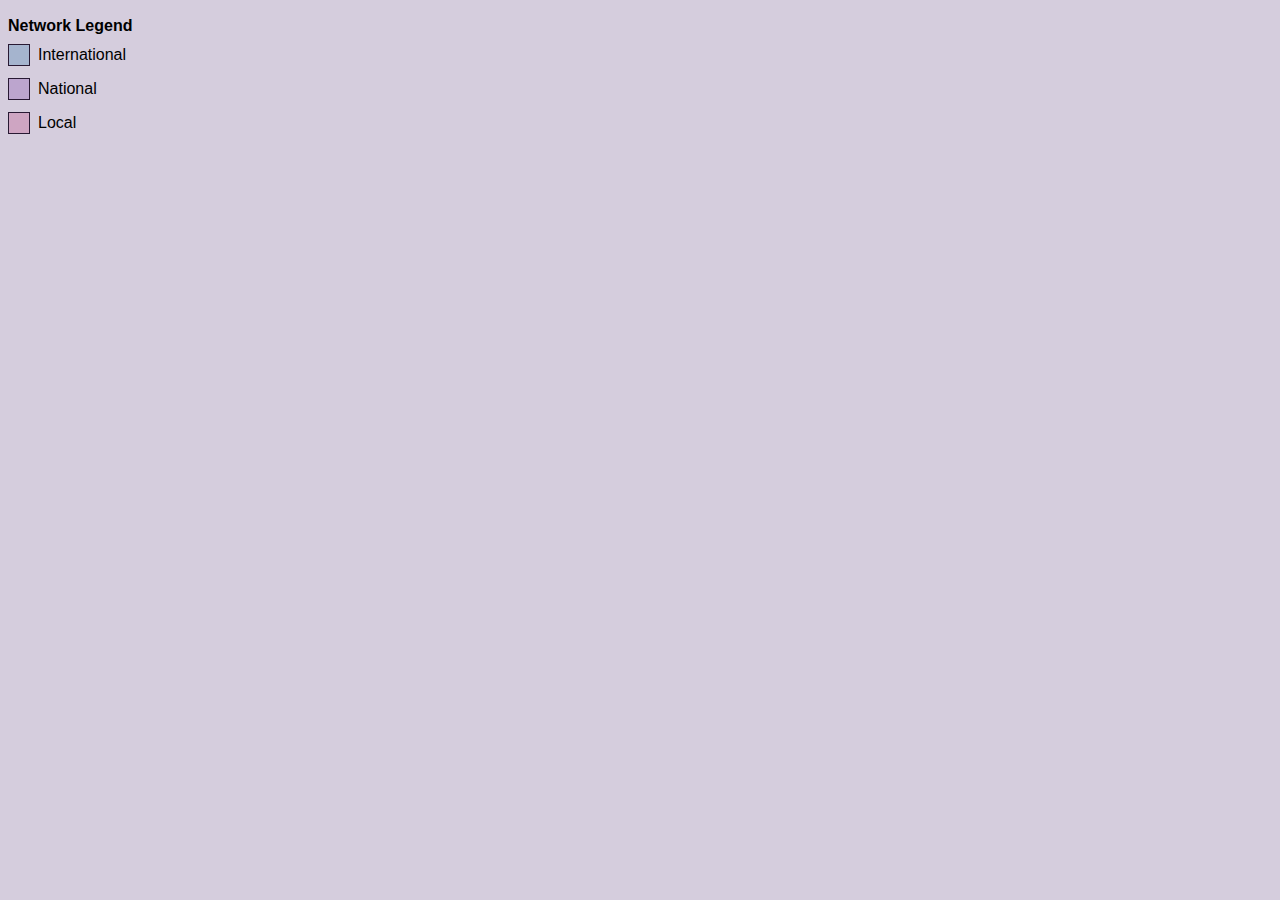
<file: index.html>
<!DOCTYPE html>
<html lang="en">
<head>
  <meta charset="UTF-8">
  <title>Viz</title>
</head>
<body style="background-color: #D5CDDD">
  <style>
    #legend{position: absolute;font-family: Helvetica, sans-serif; line-height: .75; *{padding: 0; margin: 0;} section{display: flex; gap: 8px; align-items: center;}}
    #network-tooltip{position: absolute; display: block; opacity: 0; background-color: #583c6e; border-radius: 2px; padding: 8px; max-width: 450px; height: auto; font-family: Helvetica, sans-serif; font-size: 16px; color: white;}
    #tlp-name{display: block; font-weight: bold;}
    #tlp-loc{display: block; padding-top: 8px;}
    #tlp-desc{display: block; font-style: italic;}
    circle, text{cursor: pointer}
  </style>
  <div id="legend">
    <p> </p>
    <h4>Network Legend</h4>
    <br>
    <section>
      <div style="width: 20px; height: 20px; background-color: #a5b4ce; border: 1px solid #281933;"></div>
      <p>International</p>
    </section><br>
    <section>
      <div style="width: 20px; height: 20px; background-color: #bca5ce; border: 1px solid #281933;"></div>
      <p>National</p>
    </section><br>
    <section>
      <div style="width: 20px; height: 20px; background-color: #cea5c2; border: 1px solid #281933;"></div>
      <p>Local</p>
    </section>
  </div>

  <div id="network-wrapper"></div>
  <div id="network-tooltip"></div>
  <script src="https://d3js.org/d3.v7.min.js"></script>

  <script>
  // GET TOOLTIP
  let tooltip = document.querySelector("#network-tooltip");
  let spanName = document.createElement("span");
  spanName.id = "tlp-name";
  tooltip.appendChild(spanName);
  let spanDesc = document.createElement("span");
  spanDesc.id = "tlp-desc";
  tooltip.appendChild(spanDesc);
  let spanLoc = document.createElement("span");
  spanLoc.id = "tlp-loc";
  tooltip.appendChild(spanLoc);
    

  d3.json("data.json").then(function(data) {
    // CONSTANTS
    const isPrint = false;
    const width = 2400;
    const height = 1600;
    const margin = 20;
    const cwhite = "#D5CDDD";
    const clight = "#bca5ce";
    const cmid = "#734E8F";
    const cdark = "#281933";
    const tooltip = d3.select("#network-tooltip");
    const tlpName = d3.select("#tlp-name");
    const tlpLoc = d3.select("#tlp-loc");
    const tlpDesc = d3.select("#tlp-desc");

    const colorByType = {
      international: "#a5b4ce",
      national: "#bca5ce", 
      local: "#cea5c2"
    };

    // PACKING
    const pack = data => d3.pack()
    .size([width - margin * 2, height - margin * 2])
    .padding(8)
    (d3.hierarchy(data)
    .sum(d => d.value)
    .sort((a, b) => b.value - a.value));
    const root = pack(data);

    // SVG SETTINGS
    const svg = d3.select("#network-wrapper").append("svg")
      .attr("width", width)
      .attr("height", height)
      .attr("viewBox", [-margin, -margin, width, height])
      .attr("style", `width: 100%; height: auto; font: 16px Helvetica, sans-serif; font-weight: bold; max-width: 1200px`)
      .attr("text-anchor", "middle");

    // CREATING Gs
    const node = svg.append("g")
      .selectAll("g")
      .data(root.descendants())
      .join("g")
      .attr("transform", d => `translate(${d.x},${d.y})`);

    // CREATING CIRCLES
    const circles = node.append("circle")
      .attr("r", d => d.r)
      .attr("fill", d => {
        const typeNode = d.ancestors().find(a => a.data.type);
        const topType = typeNode ? typeNode.data.type : null;
        return d.children ? cwhite : colorByType[topType] || clight;
      })
      //.attr("fill", d => d.children ? cwhite : clight)
      .attr("stroke", d => d.children ? cmid : cdark)
      .attr("stroke-width", "1px")
      .on("mouseover", function(event, d) {
        handleMouseOver(event, d, d3.select(this));
      })
      .on("mousemove", handleMouseMove)
      .on("mouseout", function(event, d) {
        handleMouseOut(event, d, d3.select(this));
      });




    // ADDING THE TEXT LABELS
    /*const labels = node.filter(d => !d.children)
      .append("text")
      .style("text-anchor", "middle")
      .style("fill", cdark)
      .selectAll("tspan")
      //.data(d => d.data.name.split(" "))
      .data(function(d) {
        if(!isPrint){
          let regex = /[a-zA-Z0-9]/g;
          let text = d.data.name;
          let textLen = text.match(regex).length;
          if(textLen >= 14){
            text = text.substring(0, 14);
            text += "…";
          }
          return text.split(" ")
        }else{
          return d.data.name.split(" ")
        }
      })
      .join("tspan")
      .attr("x", 0)
      .attr("y", (d, i, nodes) => {
        const lineHeight = 1.2;
        const totalHeight = nodes.length * lineHeight;
        const centerYOffset = (1 - lineHeight) / 2;
        const startY = -totalHeight / 2 + centerYOffset + (lineHeight * (i + .8));
        return startY + "em";
      })
      .text(d => d)
      .on("mouseover", function(event, d) {
        let circle = d3.select(this.parentNode.parentNode).select("circle");
        handleMouseOver(event, d3.select(this.parentNode.parentNode).datum(), circle);
      })
      .on("mousemove", function(event) {
        handleMouseMove(event);
      })
      .on("mouseout", function(event, d) {
        let circle = d3.select(this.parentNode.parentNode).select("circle");
        handleMouseOut(event, d3.select(this.parentNode.parentNode).datum(), circle);
      });*/
      const labels = node.filter(d => !d.children).append("text")
      .attr("dy", "0.3em")
      //.text(d => d.data.name.substring(0, d.r / 3))
      //.text(d => d.data.name)
      .text(function(d) {
        let text = d.data.name;
        let reducedText = d.data.name.substring(0, d.r / 5);
        if(reducedText != text){
          reducedText += "…";
        }
        return reducedText;
      })
      .style("text-anchor", "middle")
      .style("fill", cdark)
      .on("mouseover", function(event, d) {
        let circle = d3.select(this.parentNode).select("circle");
        handleMouseOver(event, d3.select(this.parentNode).datum(), circle);
      })
      .on("mousemove", function(event) {
        handleMouseMove(event);
      })
      .on("mouseout", function(event, d) {
        let circle = d3.select(this.parentNode).select("circle");
        handleMouseOut(event, d3.select(this.parentNode).datum(), circle);
      });




    // FUNCTIONS
    function handleMouseOver(event, d, element) {
      if (d.data.info != undefined) {
        tooltip.transition()
          .duration(200)
          .style("opacity", 1);
        tooltip
          .style("left", (event.pageX + 10) + "px")
          .style("top", (event.pageY - 28) + "px");
        tlpName.html(d.data.info.split("§")[0]);
        tlpLoc.html(d.data.info.split("§")[1]);
        tlpDesc.html(d.data.info.split("§")[2]);
      }
      element.attr("fill", d => d.children ? cwhite : cmid)
    }

    function handleMouseMove(event) {
      tooltip.style("left", (event.pageX + 10) + "px")
        .style("top", (event.pageY - 28) + "px");
    }

    function handleMouseOut(event, d, element) {
      tooltip.transition()
        .duration(200)
        .style("opacity", 0);
      
      element.attr("fill", d => {
        const typeNode = d.ancestors().find(a => a.data.type);
        const topType = typeNode ? typeNode.data.type : null;
        return d.children ? cwhite : colorByType[topType] || clight;
      })
      //element.attr("fill", d => d.children ? cwhite : clight)
    }

    return svg.node();
  });










  // SAVING EVENT AND FUNCTION
  document.addEventListener('keydown', function(event) {
    if (event.key === 'e') {
      console.log("Saving SVG...");
      exportSVG();
    }
  });
  function exportSVG() {
  const svgElement = document.querySelector("#network-wrapper svg");
  if (svgElement) {
    const svgString = new XMLSerializer().serializeToString(svgElement);
    const blob = new Blob([svgString], { type: "image/svg+xml;charset=utf-8" });
    const url = URL.createObjectURL(blob);
    const downloadLink = document.createElement('a');
    downloadLink.href = url;
    downloadLink.download = "network_visualization.svg";
    document.body.appendChild(downloadLink);
    downloadLink.click();
    document.body.removeChild(downloadLink);
    URL.revokeObjectURL(url);
    console.log("SVG export complete.");
  } else {
    console.error("Cannot find SVG element.");
  }
}
  </script>
</body>
</html>
</file>
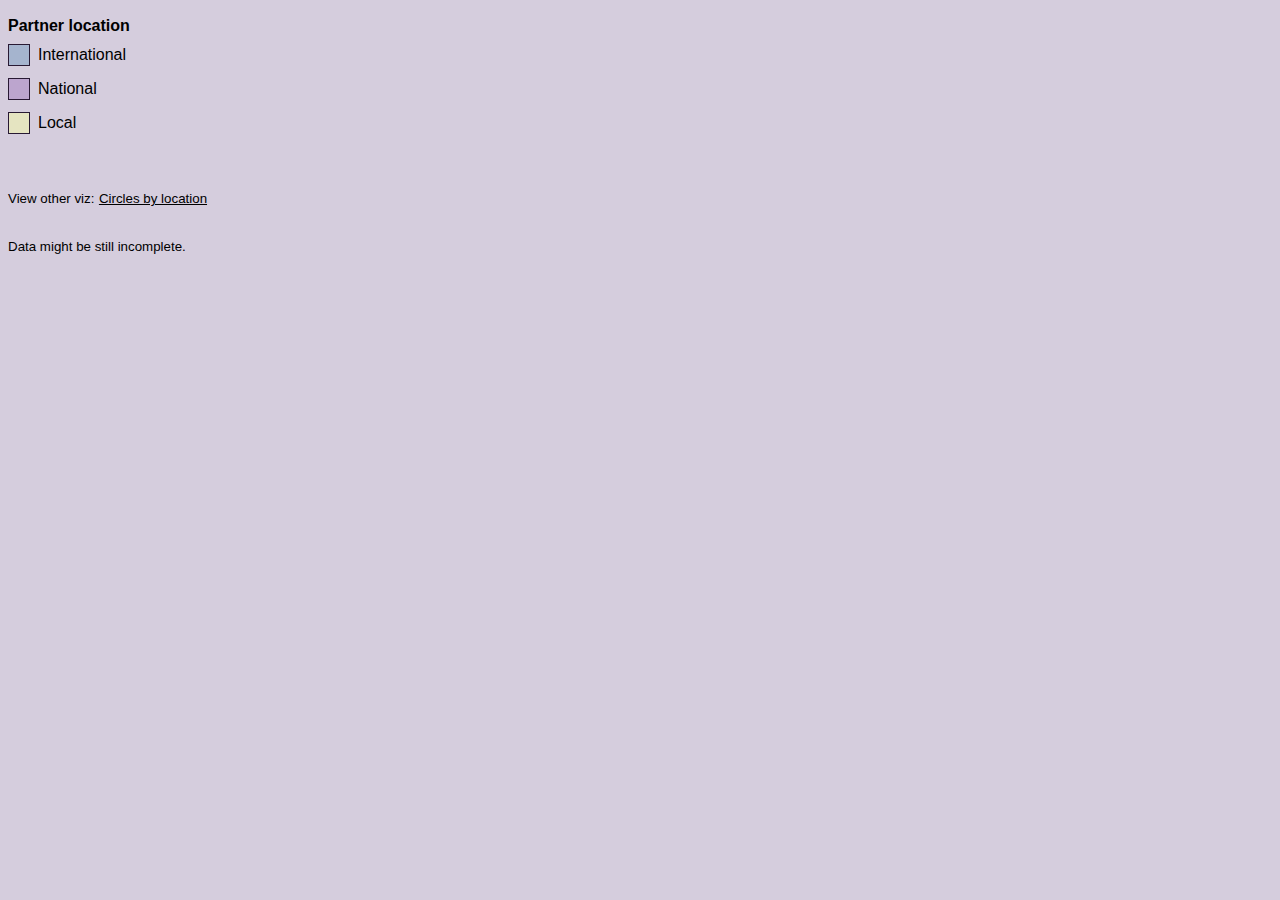
<file: bytype.html>
<!DOCTYPE html>
<html lang="en">
<head>
  <meta charset="UTF-8">
  <title>Viz [by type]</title>
</head>
<body style="background-color: #D5CDDD">
  <style>
    #legend{position: absolute;font-family: Helvetica, sans-serif; line-height: .75; *{padding: 0; margin: 0;} section{display: flex; gap: 8px; align-items: center;}}
    #network-tooltip{position: absolute; display: block; opacity: 0; background-color: #583c6e; border-radius: 2px; padding: 8px; max-width: 450px; min-width: 150px; height: auto; font-family: Helvetica, sans-serif; font-size: 16px; color: white;}
    #tlp-name{display: block; font-weight: bold;}
    #tlp-loc{display: block; font-style: italic; padding-top: 8px;}
    #tlp-desc, #tlp-collab{display: block;}
    #tlp-desc{font-size: 12px;}
    #tlp-collab::before{content: "Collaborated with: ";}
    circle, text{cursor: pointer}
  </style>
  <div id="legend">
    <p> </p>
    <h4>Partner location</h4>
    <br>
    <section>
      <div style="width: 20px; height: 20px; background-color: #a5b4ce; border: 1px solid #281933;"></div>
      <p>International</p>
    </section><br>
    <section>
      <div style="width: 20px; height: 20px; background-color: #bca5ce; border: 1px solid #281933;"></div>
      <p>National</p>
    </section><br>
    <section>
      <div style="width: 20px; height: 20px; background-color: #e5e4c1; border: 1px solid #281933;"></div>
      <p>Local</p>
    </section><br>
    <section style="visibility: hidden;">
      <div style="width: 20px; height: 20px; background-color: #e29ece; border: 1px solid #281933;"></div>
      <p>Extra</p>
    </section>
    <br><br>
    <small>View other viz:</small>
    <small><a href="index.html" style="color: black">Circles by location</a></small>
    <br><br><br><br>
    <small>Data might be still incomplete.</small>
  </div>

  <div id="network-wrapper"></div>
  <div id="network-tooltip"></div>
  <script src="https://d3js.org/d3.v7.min.js"></script>

  <script>
  // GET TOOLTIP
  let tooltip = document.querySelector("#network-tooltip");
  let spanName = document.createElement("span");
  spanName.id = "tlp-name";
  tooltip.appendChild(spanName);
  let spanDesc = document.createElement("span");
  spanDesc.id = "tlp-desc";
  tooltip.appendChild(spanDesc);
  let spanLoc = document.createElement("span");
  spanLoc.id = "tlp-loc";
  tooltip.appendChild(spanLoc);
  let spanCollab = document.createElement("span");
  spanCollab.id = "tlp-collab";
  tooltip.appendChild(spanCollab);
    

  d3.json("data-bytype.json").then(function(data) {
    // CONSTANTS
    const isPrint = false;
    const width = 2400;
    const height = 1600;
    const margin = 20;
    const cwhite = "#D5CDDD";
    const clight = "#bca5ce";
    const cmid = "#734E8F";
    const cdark = "#281933";
    const tooltip = d3.select("#network-tooltip");
    const tlpName = d3.select("#tlp-name");
    const tlpLoc = d3.select("#tlp-loc");
    const tlpDesc = d3.select("#tlp-desc");
    const tlpCollab = d3.select("#tlp-collab");

    const colorByType = {
      "international": "#a5b4ce",
      "national": "#bca5ce",
      "local": "#e5e4c1",
      "Extra": "#e29ece"
    };

    // PACKING
    const pack = data => d3.pack()
    .size([width - margin * 2, height - margin * 2])
    .padding(16)
    (d3.hierarchy(data)
    .sum(d => d.value)
    .sort((a, b) => b.value - a.value));
    const root = pack(data);

    // SVG SETTINGS
    const svg = d3.select("#network-wrapper").append("svg")
      .attr("width", width)
      .attr("height", height)
      .attr("viewBox", [-margin, -margin, width, height])
      .attr("style", `width: 100%; height: auto; font: 16px Helvetica, sans-serif; font-weight: bold; max-width: 1200px`)
      .attr("text-anchor", "middle");

    // CREATING Gs
    const node = svg.append("g")
      .selectAll("g")
      .data(root.descendants())
      .join("g")
      .attr("transform", d => `translate(${d.x},${d.y})`);

    // CREATING CIRCLES
    const circles = node.append("circle")
      .attr("r", d => d.r)
      .attr("fill", d => {
        const typeNode = d.find(a => a.data.kind);
        const topType = typeNode ? typeNode.data.kind : null;
        return d.children ? cwhite : colorByType[topType] || clight;
      })
      //.attr("fill", d => d.children ? cwhite : clight)
      .attr("stroke", d => d.children ? cmid : cdark)
      .attr("stroke-width", "1px")
      .on("mouseover", function(event, d) {
        handleMouseOver(event, d, d3.select(this));
      })
      .on("mousemove", handleMouseMove)
      .on("mouseout", function(event, d) {
        handleMouseOut(event, d, d3.select(this));
      });

    // ADDING STATIC LABELS TO MAIN GROUPS
    const groupLabels = node
      .filter(d => d.children ? ["Industry", "Educational", "Governmental Institutions", "Design Stakeholders"].includes(d.data.type) : null)
      .append("text")
      .attr("dy", d => -d.r - 10)
      .attr("dx", d => 0)
      .text(d => d.data.type.toUpperCase())
      .style("fill", cmid)
      .style("font-size", "16px")
      .style("text-anchor", "middle")
      .style("pointer-events", "none");




    // ADDING THE TEXT LABELS
    const labels = node.filter(d => !d.children).append("text")
      .attr("dy", "0.3em")
      //.text(d => d.data.name.substring(0, d.r / 3))
      //.text(d => d.data.name)
      .text(function(d) {
        let text = d.data.name;
        let reducedText = d.data.name.substring(0, d.r / 5);
        if(reducedText != text){
          reducedText += "…";
        }
        return reducedText;
      })
      .style("text-anchor", "middle")
      .style("fill", cdark)
      .on("mouseover", function(event, d) {
        let circle = d3.select(this.parentNode).select("circle");
        handleMouseOver(event, d3.select(this.parentNode).datum(), circle);
      })
      .on("mousemove", function(event) {
        handleMouseMove(event);
      })
      .on("mouseout", function(event, d) {
        let circle = d3.select(this.parentNode).select("circle");
        handleMouseOut(event, d3.select(this.parentNode).datum(), circle);
      });




    // FUNCTIONS
    function handleMouseOver(event, d, element) {
      if (d.data.name != undefined) {
        tooltip.transition()
          .duration(200)
          .style("opacity", 1);
        tooltip
          .style("left", (event.pageX + 10) + "px")
          .style("top", (event.pageY - 28) + "px");
        tlpName.html(d.data.name);
        tlpLoc.html(d.data.location);
        tlpDesc.html(d.data.type)
        tlpCollab.html(d.data.collab);
      }
      element.attr("fill", d => d.children ? cwhite : cmid)
    }

    function handleMouseMove(event) {
      tooltip.style("left", (event.pageX + 10) + "px")
        .style("top", (event.pageY - 28) + "px");
    }

    function handleMouseOut(event, d, element) {
      tooltip.transition()
        .duration(200)
        .style("opacity", 0);
      
      element.attr("fill", d => {
        const typeNode = d.find(a => a.data.kind);
        const topType = typeNode ? typeNode.data.kind : null;
        return d.children ? cwhite : colorByType[topType] || clight;
      })
      //element.attr("fill", d => d.children ? cwhite : clight)
    }

    return svg.node();
  });










  // SAVING EVENT AND FUNCTION
  document.addEventListener('keydown', function(event) {
    if (event.key === 'e') {
      console.log("Saving SVG...");
      exportSVG();
    }
  });
  function exportSVG() {
  const svgElement = document.querySelector("#network-wrapper svg");
  if (svgElement) {
    const svgString = new XMLSerializer().serializeToString(svgElement);
    const blob = new Blob([svgString], { type: "image/svg+xml;charset=utf-8" });
    const url = URL.createObjectURL(blob);
    const downloadLink = document.createElement('a');
    downloadLink.href = url;
    downloadLink.download = "network_visualization.svg";
    document.body.appendChild(downloadLink);
    downloadLink.click();
    document.body.removeChild(downloadLink);
    URL.revokeObjectURL(url);
    console.log("SVG export complete.");
  } else {
    console.error("Cannot find SVG element.");
  }
}
  </script>
</body>
</html>
</file>
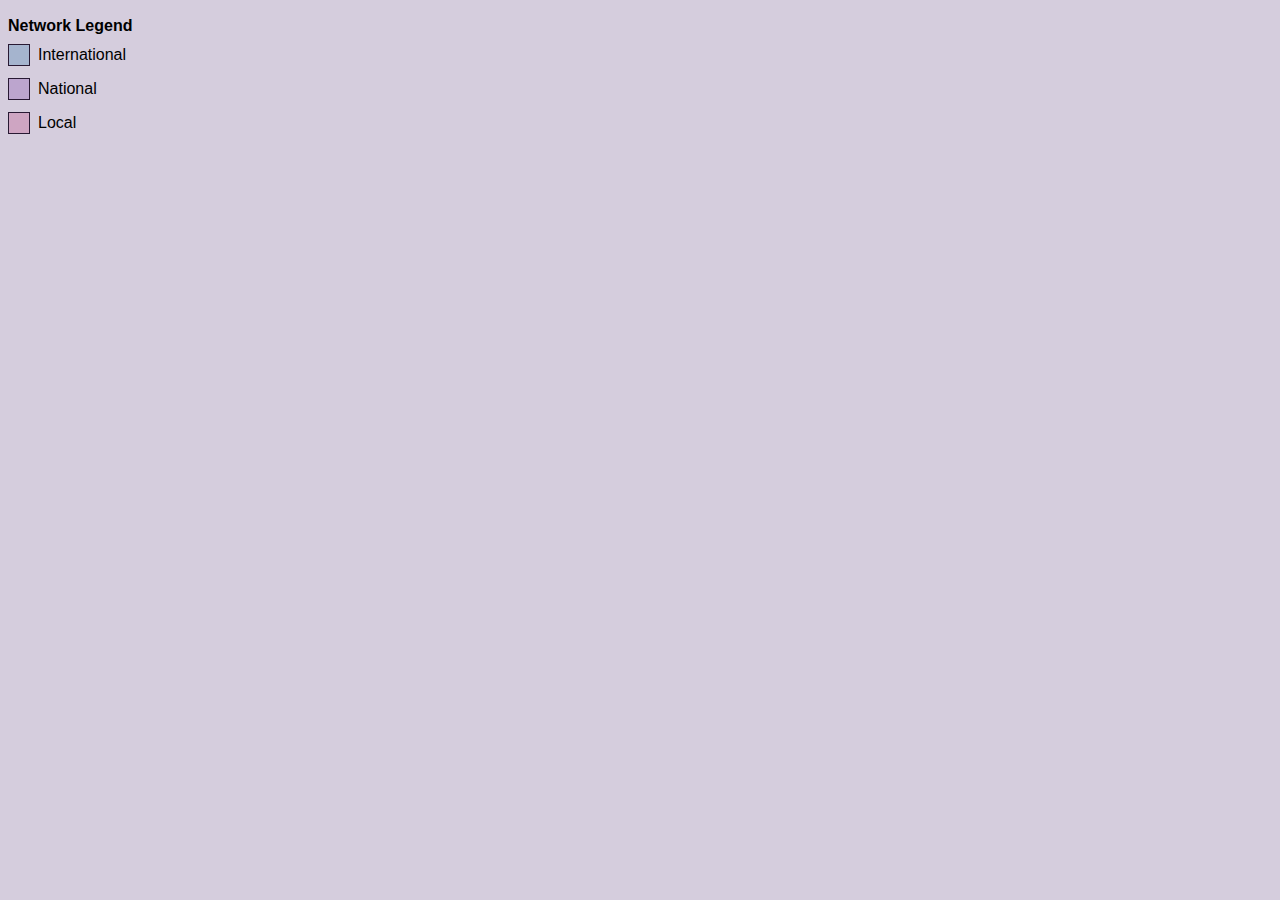
<file: print.html>
<!DOCTYPE html>
<html lang="en">
<head>
  <meta charset="UTF-8">
  <title>Viz</title>
</head>
<body style="background-color: #D5CDDD">
  <style>
    #legend{position: absolute;font-family: Helvetica, sans-serif; line-height: .75; *{padding: 0; margin: 0;} section{display: flex; gap: 8px; align-items: center;}}
    #network-tooltip{position: absolute; display: block; opacity: 0; background-color: #583c6e; border-radius: 2px; padding: 8px; max-width: 450px; height: auto; font-family: Helvetica, sans-serif; font-size: 16px; color: white;}
    #tlp-name{display: block; font-weight: bold;}
    #tlp-loc{display: block; padding-top: 8px;}
    #tlp-desc{display: block; font-style: italic;}
    circle, text{cursor: pointer}
  </style>
  <div id="legend">
    <p> </p>
    <h4>Network Legend</h4>
    <br>
    <section>
      <div style="width: 20px; height: 20px; background-color: #a5b4ce; border: 1px solid #281933;"></div>
      <p>International</p>
    </section><br>
    <section>
      <div style="width: 20px; height: 20px; background-color: #bca5ce; border: 1px solid #281933;"></div>
      <p>National</p>
    </section><br>
    <section>
      <div style="width: 20px; height: 20px; background-color: #cea5c2; border: 1px solid #281933;"></div>
      <p>Local</p>
    </section>
  </div>

  <div id="network-wrapper"></div>
  <div id="network-tooltip"></div>
  <script src="https://d3js.org/d3.v7.min.js"></script>

  <script>
  // GET TOOLTIP
  let tooltip = document.querySelector("#network-tooltip");
  let spanName = document.createElement("span");
  spanName.id = "tlp-name";
  tooltip.appendChild(spanName);
  let spanDesc = document.createElement("span");
  spanDesc.id = "tlp-desc";
  tooltip.appendChild(spanDesc);
  let spanLoc = document.createElement("span");
  spanLoc.id = "tlp-loc";
  tooltip.appendChild(spanLoc);
    

  d3.json("data.json").then(function(data) {
    // CONSTANTS
    const isPrint = true;
    const width = 3200;
    const height = 2400;
    const margin = 20;
    const cwhite = "#D5CDDD";
    const clight = "#bca5ce";
    const cmid = "#734E8F";
    const cdark = "#281933";
    const tooltip = d3.select("#network-tooltip");
    const tlpName = d3.select("#tlp-name");
    const tlpLoc = d3.select("#tlp-loc");
    const tlpDesc = d3.select("#tlp-desc");

    const colorByType = {
      international: "#a5b4ce",
      national: "#bca5ce", 
      local: "#cea5c2"
    };

    // PACKING
    const pack = data => d3.pack()
    .size([width - margin * 2, height - margin * 2])
    .padding(16)
    (d3.hierarchy(data)
    .sum(d => d.value)
    .sort((a, b) => b.value - a.value));
    const root = pack(data);

    // SVG SETTINGS
    const svg = d3.select("#network-wrapper").append("svg")
      .attr("width", width)
      .attr("height", height)
      .attr("viewBox", [-margin, -margin, width, height])
      .attr("style", `width: 100%; height: auto; font: 16px Helvetica, sans-serif; font-weight: bold; max-width: 1200px`)
      .attr("text-anchor", "middle");

    // CREATING Gs
    const node = svg.append("g")
      .selectAll("g")
      .data(root.descendants())
      .join("g")
      .attr("transform", d => `translate(${d.x},${d.y})`);

    // CREATING CIRCLES
    const circles = node.append("circle")
      .attr("r", d => d.r)
      .attr("fill", d => {
        const typeNode = d.ancestors().find(a => a.data.type);
        const topType = typeNode ? typeNode.data.type : null;
        return d.children ? cwhite : colorByType[topType] || clight;
      })
      //.attr("fill", d => d.children ? cwhite : clight)
      .attr("stroke", d => d.children ? cmid : cdark)
      .attr("stroke-width", "1px")
      .on("mouseover", function(event, d) {
        handleMouseOver(event, d, d3.select(this));
      })
      .on("mousemove", handleMouseMove)
      .on("mouseout", function(event, d) {
        handleMouseOut(event, d, d3.select(this));
      });




    // ADDING THE TEXT LABELS
    const labels = node.filter(d => !d.children)
      .append("text")
      .style("text-anchor", "middle")
      .style("fill", cdark)
      .selectAll("tspan")
      //.data(d => d.data.name.split(" "))
      .data(function(d) {
        if(!isPrint){
          let regex = /[a-zA-Z0-9]/g;
          let text = d.data.name;
          let textLen = text.match(regex).length;
          if(textLen >= 14){
            text = text.substring(0, 14);
            text += "…";
          }
          return text.split(" ")
        }else{
          return d.data.name.split(" ")
        }
      })
      .join("tspan")
      .attr("x", 0)
      .attr("y", (d, i, nodes) => {
        const lineHeight = 1.2;
        const totalHeight = nodes.length * lineHeight;
        const centerYOffset = (1 - lineHeight) / 2;
        const startY = -totalHeight / 2 + centerYOffset + (lineHeight * (i + .8));
        return startY + "em";
      })
      .text(d => d)
      .on("mouseover", function(event, d) {
        let circle = d3.select(this.parentNode.parentNode).select("circle");
        handleMouseOver(event, d3.select(this.parentNode.parentNode).datum(), circle);
      })
      .on("mousemove", function(event) {
        handleMouseMove(event);
      })
      .on("mouseout", function(event, d) {
        let circle = d3.select(this.parentNode.parentNode).select("circle");
        handleMouseOut(event, d3.select(this.parentNode.parentNode).datum(), circle);
      });




    // FUNCTIONS
    function handleMouseOver(event, d, element) {
      if (d.data.info != undefined) {
        tooltip.transition()
          .duration(200)
          .style("opacity", 1);
        tooltip
          .style("left", (event.pageX + 10) + "px")
          .style("top", (event.pageY - 28) + "px");
        tlpName.html(d.data.info.split("§")[0]);
        tlpLoc.html(d.data.info.split("§")[1]);
        tlpDesc.html(d.data.info.split("§")[2]);
      }
      element.attr("fill", d => d.children ? cwhite : cmid)
    }

    function handleMouseMove(event) {
      tooltip.style("left", (event.pageX + 10) + "px")
        .style("top", (event.pageY - 28) + "px");
    }

    function handleMouseOut(event, d, element) {
      tooltip.transition()
        .duration(200)
        .style("opacity", 0);
      
      element.attr("fill", d => {
        const typeNode = d.ancestors().find(a => a.data.type);
        const topType = typeNode ? typeNode.data.type : null;
        return d.children ? cwhite : colorByType[topType] || clight;
      })
      //element.attr("fill", d => d.children ? cwhite : clight)
    }

    return svg.node();
  });










  // SAVING EVENT AND FUNCTION
  document.addEventListener('keydown', function(event) {
    if (event.key === 'e') {
      console.log("Saving SVG...");
      exportSVG();
    }
  });
  function exportSVG() {
  const svgElement = document.querySelector("#network-wrapper svg");
  if (svgElement) {
    const svgString = new XMLSerializer().serializeToString(svgElement);
    const blob = new Blob([svgString], { type: "image/svg+xml;charset=utf-8" });
    const url = URL.createObjectURL(blob);
    const downloadLink = document.createElement('a');
    downloadLink.href = url;
    downloadLink.download = "network_visualization.svg";
    document.body.appendChild(downloadLink);
    downloadLink.click();
    document.body.removeChild(downloadLink);
    URL.revokeObjectURL(url);
    console.log("SVG export complete.");
  } else {
    console.error("Cannot find SVG element.");
  }
}
  </script>
</body>
</html>
</file>
